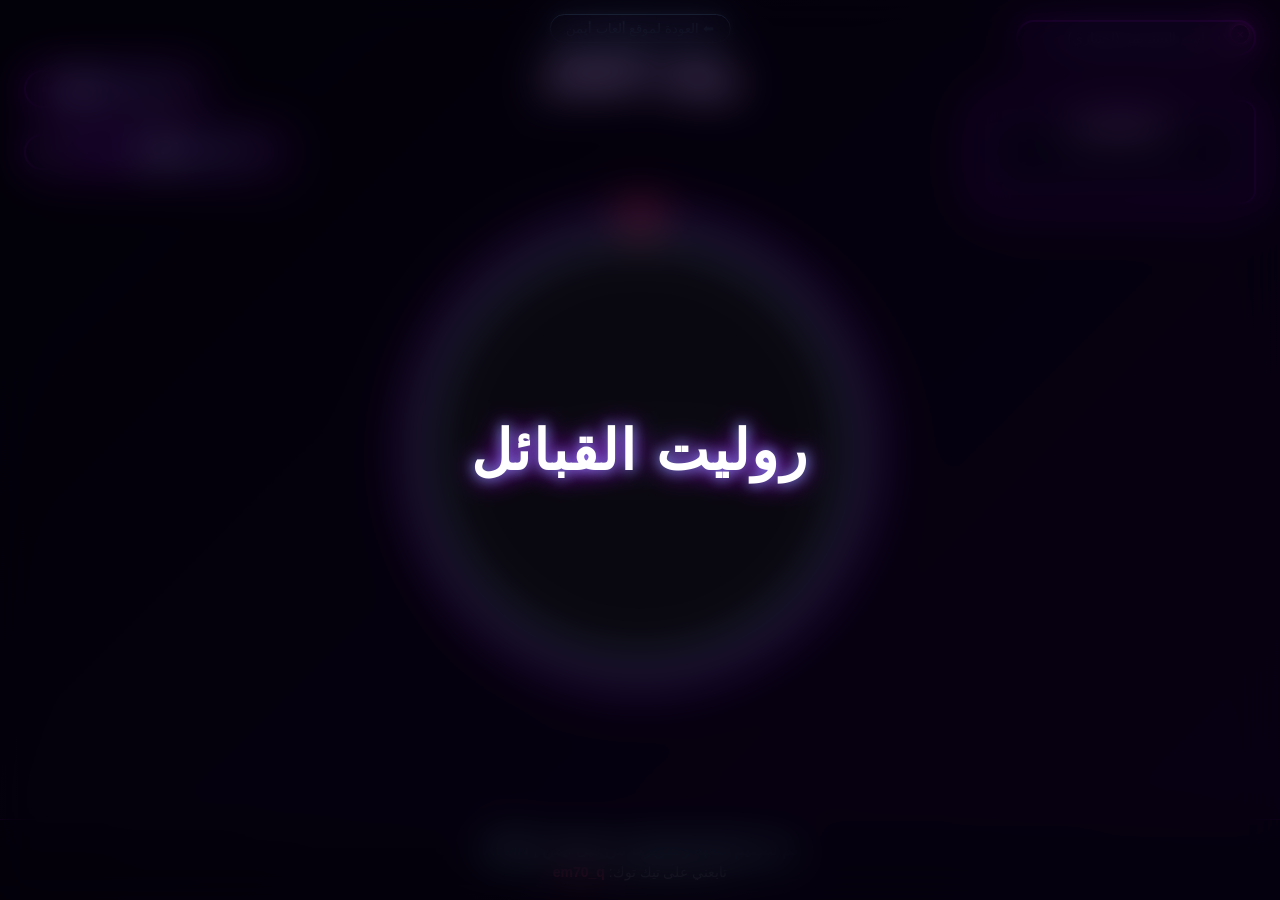
<file: index.html>
<!DOCTYPE html>
<html lang="ar" dir="rtl">
<head>
    <meta charset="UTF-8">
    <meta name="viewport" content="width=device-width, initial-scale=1.0">
    <title>لعبة روليت القبائل الاحترافية</title>
    <link rel="preconnect" href="https://fonts.googleapis.com">
    <link rel="preconnect" href="https://fonts.gstatic.com" crossorigin>
    <link href="https://fonts.googleapis.com/css2?family=Audiowide&display=swap" rel="stylesheet">
    <link rel="stylesheet" href="style.css">
</head>
<body>
    <!-- شاشة الافتتاح الاحترافية (تظهر عند فتح الرابط ثم تتلاشى) -->
    <div class="intro-overlay" id="intro-overlay">
        <h1 class="intro-title" id="intro-title">روليت القبائل</h1>
    </div>

    <!-- شريط إعلان الفائز الضخم (يظهر أعلى الشاشة فوق لوحة اللاعبين) -->
    <div class="winner-banner" id="winner-banner">
        <span class="winner-banner-label">🏆 الفائز</span>
        <span class="winner-banner-name" id="winner-banner-name"></span>
    </div>

    <!-- الخلفية المتحركة (الجزيئات المتطايرة) -->
    <div class="particles" id="particles"></div>

    <!-- طبقة الإيموجي العائم (فرح / حزن) -->
    <div class="emoji-float-layer" id="emoji-float-layer"></div>

    <!-- طبقة فقاعات الاحتفال بالفائز -->
    <div class="bubbles-layer" id="bubbles-layer"></div>

    <!-- الشعار العائم -->
    <img src="logo.png" alt="شعار اللعبة" class="floating-logo" id="floating-logo">

    <!-- متحكم مستوى الصوت -->
    <div class="volume-control" id="volume-control">
        <span class="volume-icon" id="volume-icon">🔊</span>
        <input type="range" id="volume-slider" class="volume-slider" min="0" max="100" value="70" aria-label="مستوى الصوت">
    </div>

    <!-- متحكم تكبير/تصغير العجلة - ثابت أسفل متحكم الصوت مباشرة في الزاوية العلوية -->
    <div class="wheel-scale-control" id="wheel-scale-control">
        <span class="scale-icon">🔍</span>
        <input type="range" id="wheel-scale-slider" class="wheel-scale-slider" min="60" max="150" value="100" aria-label="حجم العجلة">
        <span class="scale-icon">🔎</span>
    </div>

    <!-- الترويسة العلوية: عنوان اللعبة + اسم الستريمر -->
    <header class="top-header" id="top-header">
        <a href="https://ayman-games.vercel.app/" target="_blank" rel="noopener" class="back-to-games-link">⬅ العودة لموقع ألعاب أيمن</a>
        <h1 class="game-title" id="game-title">روليت القبائل</h1>
    </header>

    <!-- حقل اسم الستريمر - ثابت في الزاوية العلوية اليمنى من الشاشة -->
    <div class="streamer-name-wrapper" id="streamer-name-wrapper">
        <input
            type="text"
            id="streamer-name-input"
            class="streamer-name-input"
            placeholder="اسم الستريمر (اختياري)"
            maxlength="24"
            aria-label="اسم الستريمر">
        <button type="button" id="streamer-name-close" class="streamer-name-close" aria-label="إغلاق">&times;</button>
    </div>

    <!-- طبقة العجلة القابلة للسحب - تظهر في منتصف الشاشة أسفل العنوان مباشرة،
         ويمكن للستريمر سحبها لأي مكان يناسب تخطيط بثه المباشر -->
    <div class="wheel-drag-layer" id="wheel-drag-layer">
        <div class="wheel-wrapper">
            <div class="arrow"></div>
            <canvas id="wheel" width="450" height="450"></canvas>
            <button id="spin-btn" class="hidden" aria-label="تدوير العجلة">تدوير</button>
        </div>
    </div>

    <!-- الشريط الجانبي الأيسر: أزرار إعادة الترتيب وإعادة التعيين -->
    <aside id="left-controls" class="left-controls hidden">
        <h3>أدوات التحكم</h3>
        <button id="shuffle-btn" class="btn btn-secondary hidden">إعادة ترتيب عشوائي</button>
        <button id="reset-btn" class="btn btn-danger hidden">إعادة تعيين الجميع</button>
    </aside>

    <main class="game-container">
        <!-- قسم التحكم والأسماء -->
        <section class="controls-section">
            <h3 class="controls-section-title">إضافة اللاعبين</h3>
            <textarea id="names-input" placeholder="أدخل أسماء المشاركين هنا... (اسم واحد في كل سطر)"></textarea>

            <div class="buttons-group">
                <button id="add-btn" class="btn btn-primary">إضافة اللاعبين للعجلة</button>
                <button id="start-btn" class="btn btn-success hidden">بدء الجولة</button>
            </div>

            <p id="player-count" class="player-count"></p>
        </section>
    </main>

    <!-- الشريط الجانبي الدائم (يظهر بعد إضافة اللاعبين ويحتضن قائمة اللاعبين الحية + حقل الأسماء وزر الإضافة) -->
    <aside id="game-sidebar" class="game-sidebar hidden">
        <h3>إدارة اللاعبين</h3>
        <ul id="player-list-items" class="player-list-items"></ul>
    </aside>

    <!-- نافذة القبائل (إقصاء / إرجاع) -->
    <div id="modal" class="modal" role="dialog" aria-modal="true">
        <div class="modal-content">
            <button type="button" id="modal-close-btn" class="modal-close-btn" aria-label="إغلاق نافذة اختيار القبيلة">&times;</button>
            <h1 id="modal-chooser-name" class="modal-chooser-name"></h1>
            <h2 id="modal-title">اختر قبيلة</h2>
            <p id="modal-subtitle" class="modal-subtitle"></p>
            <div id="tribes-container" class="tribes-grid"></div>
            <div id="modal-actions" class="modal-actions"></div>
        </div>
    </div>

    <!-- نافذة تأثيرات الفرح / الحزن -->
    <div id="effect-overlay" class="effect-overlay">
        <div id="effect-content" class="effect-content"></div>
    </div>

    <!-- نافذة إعلان الفائز النهائي -->
    <div id="winner-overlay" class="effect-overlay">
        <div class="winner-card-pro">
            <div class="trophy">🏆</div>
            <p class="winner-label">الفائز النهائي</p>
            <h2 id="winner-name"></h2>
            <div class="winner-divider"></div>
            <div class="eliminator-box">
                <p id="winner-eliminator"></p>
            </div>
            <button id="play-again-btn" class="btn btn-primary">لعبة جديدة</button>
        </div>
    </div>

    <!-- صندوق الرسائل السريعة (بديل التنبيهات الافتراضية) -->
    <div id="toast" class="toast"></div>

    <footer>
        <p class="signature">تم تصميم اللعبة وتطويرها من قبل أيمن | AYMN</p>
        <p class="tiktok">تابعني على تيك توك: <span class="username">em70_q</span></p>
    </footer>

    <!--
        ==========================================================================
        AGP Platform integration — يُحمَّل من نفس نطاق المنصة المنشورة، حتى لا
        تتكرر ملفات AGP Core بكل مستودع لعبة على حدة. أي تحديث على المنصة
        ينعكس هنا تلقائياً بدون أي تعديل بهذا المستودع.
        ==========================================================================
    -->
    <script src="https://agp-dashboard.onrender.com/js/agp-core.js"></script>
    <script src="https://agp-dashboard.onrender.com/js/agp-events.js"></script>
    <script src="https://agp-dashboard.onrender.com/js/agp-timer-manager.js"></script>
    <script src="https://agp-dashboard.onrender.com/js/agp-storage-manager.js"></script>
    <script src="https://agp-dashboard.onrender.com/js/agp-services.js"></script>
    <script src="https://agp-dashboard.onrender.com/js/agp-stream-connector.js"></script>
    <script src="https://agp-dashboard.onrender.com/js/agp-session.js"></script>
    <script src="https://agp-dashboard.onrender.com/js/agp-rooms-manager.js"></script>
    <script src="https://agp-dashboard.onrender.com/js/agp-player-manager.js"></script>
    <script src="https://agp-dashboard.onrender.com/js/agp-player-source.js"></script>
    <script src="https://agp-dashboard.onrender.com/js/agp-keyword-manager.js"></script>
    <script src="https://agp-dashboard.onrender.com/js/agp-queue-manager.js"></script>
    <script src="https://agp-dashboard.onrender.com/js/agp-score-manager.js"></script>
    <script src="https://agp-dashboard.onrender.com/js/agp-lobby.js"></script>
    <script src="https://agp-dashboard.onrender.com/js/agp-game-api.js"></script>
    <script src="https://agp-dashboard.onrender.com/js/agp-game-engine.js"></script>
    <script src="https://agp-dashboard.onrender.com/js/agp-game-manager.js"></script>
    <script src="https://agp-dashboard.onrender.com/js/agp-round-manager.js"></script>
    <script src="https://agp-dashboard.onrender.com/adapters/tiktok/agp-tiktok-adapter.js"></script>
    <script src="https://agp-dashboard.onrender.com/js/agp-game-shell.js"></script>
    <script src="agp-shell-config.js"></script>

    <script src="script.js"></script>
</body>
</html>
</file>
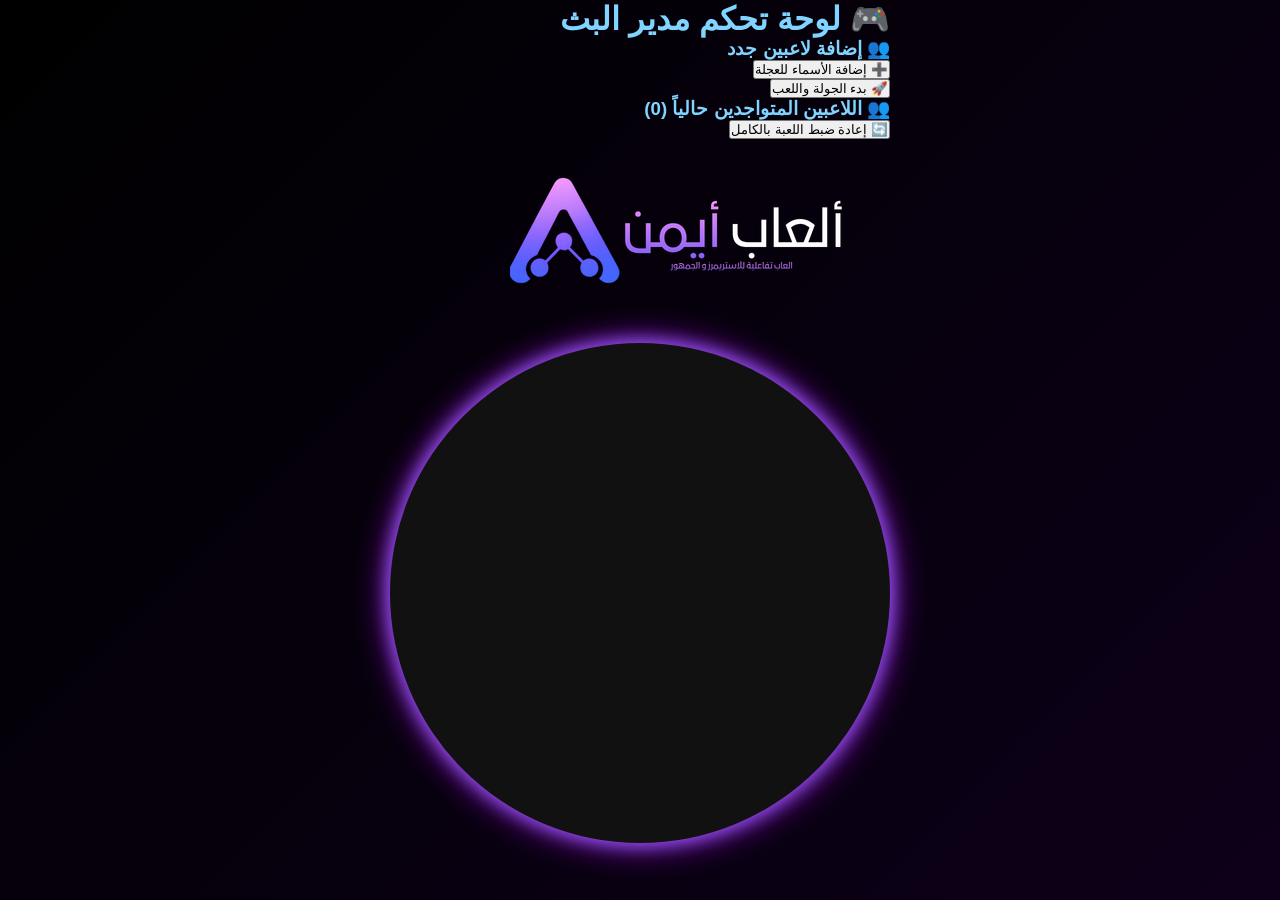
<file: host.html>
<!DOCTYPE html>
<html lang="ar" dir="rtl">
<head>
    <meta charset="UTF-8">
    <meta name="viewport" content="width=device-width, initial-scale=1.0">
    <title>لوحة تحكم الهوست - إدارة الروليت</title>
    <link rel="stylesheet" href="style.css">
</head>
<body class="host-body">
    <div class="host-container">
        <h1>🎮 لوحة تحكم مدير البث</h1>

        <div class="host-grid">
            
            <div class="control-side">
                
                <div id="setup-card" class="control-card">
                    <h3>👥 إضافة لاعبين جدد</h3>
                    <div class="input-group">
                        <textarea id="names-input" placeholder="أدخل الأسماء هنا... (اسم في كل سطر)"></textarea>
                        <button id="add-names-btn">➕ إضافة الأسماء للعجلة</button>
                    </div>
                    <button id="start-round-btn" class="btn-start-round">🚀 بدء الجولة واللعب</button>
                </div>

                <div id="game-controls-card" class="game-controls-container" style="display: none;">
                    <button id="host-spin-btn" class="btn-spin-circular">🎡<br>تدوير</button>
                    
                    <button id="shuffle-btn" class="btn-shuffle-under">🔀 إعادة ترتيب عشوائي</button>
                </div>

                <div class="control-card players-list-card">
                    <h3>👥 اللاعبين المتواجدين حالياً (<span id="player-count">0</span>)</h3>
                    <ul id="host-players-list" class="host-list">
                        </ul>
                </div>

                <div class="bottom-actions">
                    <button id="reset-btn" class="btn-reset-bottom">🔄 إعادة ضبط اللعبة بالكامل</button>
                </div>

            </div>

            <div class="wheel-side-container">
                <div class="static-logo-container">
                    <img src="logo.png" alt="شعار البث الثابت" class="fixed-stream-logo">
                </div>
                
                <div class="wheel-box">
                    <canvas id="wheel" width="500" height="500"></canvas>
                </div>
            </div>

        </div>
    </div>

    <script src="script.js"></script>
</body>
</html>
</file>
<file: style.css>
* {
    box-sizing: border-box;
    margin: 0;
    padding: 0;
    font-family: 'Segoe UI', Tahoma, Geneva, Verdana, sans-serif;
}

html, body {
    height: 100%;
}

body {
    background: linear-gradient(135deg, #000000, #1a0033, #000000);
    background-size: 400% 400%;
    animation: gradientBG 15s ease infinite;
    color: #80d4ff;
    min-height: 100vh;
    display: flex;
    flex-direction: column;
    align-items: center;
    justify-content: space-between;
    overflow-x: hidden;
    position: relative;
}

@keyframes gradientBG {
    0% { background-position: 0% 50%; }
    50% { background-position: 100% 50%; }
    100% { background-position: 0% 50%; }
}

.hidden { display: none !important; }

/* ============================================================
   شاشة الافتتاح الاحترافية (Blurred Intro Screen)
   ============================================================ */
.intro-overlay {
    position: fixed;
    inset: 0;
    z-index: 9999;
    display: flex;
    align-items: center;
    justify-content: center;
    background: rgba(5, 0, 15, 0.55);
    -webkit-backdrop-filter: blur(22px);
    backdrop-filter: blur(22px);
    transition: opacity 1s ease, -webkit-backdrop-filter 1s ease, backdrop-filter 1s ease;
}

.intro-overlay.fade-out {
    opacity: 0;
    -webkit-backdrop-filter: blur(0px);
    backdrop-filter: blur(0px);
    pointer-events: none;
}

.intro-title {
    font-size: 56px;
    font-weight: 800;
    color: #fff;
    text-align: center;
    padding: 0 24px;
    letter-spacing: 2px;
    text-shadow: 0 0 28px #b300ff, 0 0 14px #80d4ff;
    opacity: 0;
    transform: translateY(18px) scale(0.9);
    transition: opacity 1.1s ease, transform 1.1s cubic-bezier(0.22, 1, 0.36, 1);
}

.intro-title.show {
    opacity: 1;
    transform: translateY(0) scale(1);
}

@media (max-width: 720px) {
    .intro-title { font-size: 34px; }
}

/* ============================================================
   شريط إعلان الفائز الضخم (أعلى الشاشة، فوق لوحة اللاعبين)
   ============================================================ */
.winner-banner {
    position: fixed;
    top: 18px;
    left: 50%;
    z-index: 55;
    display: flex;
    flex-direction: column;
    align-items: center;
    gap: 6px;
    opacity: 0;
    pointer-events: none;
    transform: translateX(-50%) translateY(-30px) scale(0.9);
    transition: opacity 0.7s ease, transform 0.7s cubic-bezier(0.34, 1.56, 0.64, 1);
}

.winner-banner.show {
    opacity: 1;
    transform: translateX(-50%) translateY(0) scale(1);
}

.winner-banner-label {
    font-size: 14px;
    letter-spacing: 4px;
    color: #ffd700;
    text-transform: uppercase;
    text-shadow: 0 0 10px rgba(255, 215, 0, 0.6);
}

.winner-banner-name {
    font-size: 58px;
    font-weight: 900;
    color: #ffd700;
    text-align: center;
    line-height: 1.15;
    text-shadow: 0 0 32px #ffd700, 0 0 16px #b300ff;
}

@media (max-width: 900px) {
    .winner-banner-name { font-size: 40px; }
}

@media (max-width: 480px) {
    .winner-banner-name { font-size: 28px; }
    .winner-banner { top: 8px; }
}

/* جزيئات الخلفية المتحركة */
.particles {
    position: fixed;
    top: 0;
    left: 0;
    width: 100%;
    height: 100%;
    pointer-events: none;
    z-index: 1;
    overflow: hidden;
}

.particle {
    position: absolute;
    bottom: -20px;
    background: rgba(128, 212, 255, 0.55);
    border-radius: 50%;
    animation: floatUp linear infinite;
    box-shadow: 0 0 6px rgba(179, 0, 255, 0.7);
}

@keyframes floatUp {
    0%   { transform: translateY(0) scale(0); opacity: 0; }
    10%  { opacity: 0.9; }
    90%  { opacity: 0.6; }
    100% { transform: translateY(-110vh) scale(1); opacity: 0; }
}

/* ============================================================
   الشعار العائم (أسفل يسار الصفحة - بحجم مكبّر 2.5x إضافية)
   ============================================================ */
.floating-logo {
    position: fixed;
    bottom: 130px;
    left: 24px;
    width: 825px;
    max-width: 55vw;
    height: auto;
    z-index: 45;
    border-radius: 50%;
    pointer-events: none;
    filter: drop-shadow(0 0 12px #80d4ff) drop-shadow(0 0 20px #b300ff);
    animation: logoFloat 4s ease-in-out infinite, logoPulse 3s ease-in-out infinite;
}

@keyframes logoFloat {
    0%, 100% { transform: translateY(0) rotate(0deg); }
    50%      { transform: translateY(-16px) rotate(2deg); }
}

@keyframes logoPulse {
    0%, 100% { filter: drop-shadow(0 0 12px #80d4ff) drop-shadow(0 0 18px #b300ff); }
    50%      { filter: drop-shadow(0 0 22px #80d4ff) drop-shadow(0 0 32px #b300ff); }
}

/* ============================================================
   طبقة الإيموجي العائم (فرح / حزن) - تظهر لمدة 3 ثوانٍ
   ============================================================ */
.emoji-float-layer {
    position: fixed;
    top: 0;
    left: 0;
    width: 100%;
    height: 100%;
    pointer-events: none;
    z-index: 250;
    overflow: hidden;
}

.floating-emoji {
    position: absolute;
    bottom: -60px;
    opacity: 0;
    animation-name: emojiFloat;
    animation-timing-function: ease-in;
    animation-fill-mode: forwards;
    filter: drop-shadow(0 0 6px rgba(0,0,0,0.4));
}

@keyframes emojiFloat {
    0%   { transform: translateY(0) translateX(0) rotate(0deg); opacity: 0; }
    12%  { opacity: 1; }
    80%  { opacity: 1; }
    100% { transform: translateY(-105vh) translateX(var(--drift, 0px)) rotate(25deg); opacity: 0; }
}

/* ============================================================
   متحكم مستوى الصوت
   ============================================================ */
.volume-control {
    position: fixed;
    top: 70px;
    left: 24px;
    display: flex;
    align-items: center;
    gap: 10px;
    background: rgba(15, 5, 30, 0.85);
    border: 2px solid #b300ff;
    border-radius: 30px;
    padding: 8px 16px;
    box-shadow: 0 0 20px rgba(179, 0, 255, 0.5);
    z-index: 60;
}

.volume-icon {
    font-size: 18px;
    line-height: 1;
}

.volume-slider {
    -webkit-appearance: none;
    appearance: none;
    width: 110px;
    height: 6px;
    border-radius: 4px;
    background: linear-gradient(90deg, #b300ff, #80d4ff);
    outline: none;
    cursor: pointer;
}

.volume-slider::-webkit-slider-thumb {
    -webkit-appearance: none;
    appearance: none;
    width: 16px;
    height: 16px;
    border-radius: 50%;
    background: #fff;
    border: 2px solid #80d4ff;
    box-shadow: 0 0 8px #80d4ff;
    cursor: pointer;
}

.volume-slider::-moz-range-thumb {
    width: 16px;
    height: 16px;
    border-radius: 50%;
    background: #fff;
    border: 2px solid #80d4ff;
    box-shadow: 0 0 8px #80d4ff;
    cursor: pointer;
    border: none;
}

@media (max-width: 900px) {
    .volume-control {
        top: 60px;
        left: 10px;
        padding: 6px 12px;
    }
    .volume-slider {
        width: 80px;
    }
}
.game-container {
    display: block;
    width: auto;
    margin: 0;
    padding: 0;
    z-index: 2;
}

/* ============================================================
   الترويسة العلوية: عنوان اللعبة + اسم الستريمر
   ============================================================ */
.top-header {
    position: fixed;
    top: 14px;
    left: 50%;
    transform: translateX(-50%);
    z-index: 50;
    display: flex;
    flex-direction: column;
    align-items: center;
    gap: 10px;
    text-align: center;
    padding: 0 16px;
    max-width: 90vw;
}

/* حاوية حقل اسم الستريمر + زر الإغلاق (X)
   نُخفي هذه الحاوية بالشفافية (opacity) فقط بدل display:none، حتى تبقى
   مساحتها محجوزة داخل .top-header ولا يتحرك العنوان أو أي عنصر آخر
   في الصفحة عند إخفائها */
.streamer-name-wrapper {
    position: fixed;
    top: 20px;
    right: 24px;
    z-index: 60;
    display: inline-flex;
    transition: opacity 0.45s ease, transform 0.45s ease;
}

/* ============================================================
   رابط العودة إلى موقع ألعاب أيمن (أعلى الصفحة، فوق العنوان)
   ============================================================ */
.back-to-games-link {
    display: inline-block;
    background: rgba(15, 5, 30, 0.85);
    border: 1px solid #80d4ff;
    border-radius: 20px;
    padding: 6px 16px;
    font-size: 13px;
    color: #80d4ff;
    text-decoration: none;
    white-space: nowrap;
    box-shadow: 0 0 10px rgba(128, 212, 255, 0.35);
    transition: box-shadow 0.3s ease, transform 0.2s ease, color 0.3s ease;
}

.back-to-games-link:hover {
    color: #fff;
    box-shadow: 0 0 18px #80d4ff;
    transform: translateY(-1px);
}

.streamer-name-wrapper.dismissed {
    opacity: 0;
    pointer-events: none;
    transform: translateY(-6px) scale(0.97);
}

.streamer-name-input {
    background: rgba(15, 5, 30, 0.85);
    border: 2px solid #b300ff;
    border-radius: 24px;
    color: #80d4ff;
    padding: 8px 20px;
    font-size: 14px;
    text-align: center;
    outline: none;
    width: 240px;
    max-width: 60vw;
    box-shadow: 0 0 14px rgba(179, 0, 255, 0.4);
    transition: box-shadow 0.3s, border-color 0.3s;
}

.streamer-name-input:focus {
    border-color: #80d4ff;
    box-shadow: 0 0 22px rgba(128, 212, 255, 0.65);
}

.streamer-name-input::placeholder {
    color: rgba(128, 212, 255, 0.55);
}

/* زر الإغلاق (X) العائم بأعلى-يمين حقل اسم الستريمر، بلمسة نيون
   بنفسجي/وردي متناسقة مع هوية الحاوية */
.streamer-name-close {
    position: absolute;
    top: 4px;
    right: 6px;
    width: 20px;
    height: 20px;
    display: flex;
    align-items: center;
    justify-content: center;
    background: rgba(20, 5, 35, 0.9);
    border: 1px solid #ff2ee6;
    border-radius: 50%;
    color: #ff2ee6;
    font-size: 13px;
    line-height: 1;
    cursor: pointer;
    padding: 0;
    box-shadow: 0 0 8px #ff2ee6, 0 0 4px #b300ff;
    transition: box-shadow 0.25s ease, transform 0.2s ease, color 0.25s ease;
    z-index: 2;
}

.streamer-name-close:hover {
    box-shadow: 0 0 14px #ff2ee6, 0 0 9px #b300ff;
    transform: scale(1.15);
    color: #fff;
}

/* اسم الستريمر داخل العنوان - خط مميز يفصله بصرياً عن العنوان الرئيسي */
.streamer-name-highlight {
    font-family: 'Audiowide', 'Segoe UI', cursive;
    color: #ff2ee6;
    text-shadow: 0 0 12px #ff2ee6, 0 0 22px #b300ff, 0 0 4px #fff;
    letter-spacing: 1px;
}

/* ============================================================
   طبقة فقاعات الاحتفال بالفائز
   ============================================================ */
.bubbles-layer {
    position: fixed;
    top: 0;
    left: 0;
    width: 100%;
    height: 100%;
    pointer-events: none;
    z-index: 210;
    overflow: hidden;
}

.celebration-bubble {
    position: absolute;
    bottom: -60px;
    border-radius: 50%;
    background: radial-gradient(circle at 32% 28%, rgba(255,255,255,0.85), rgba(128,212,255,0.35) 45%, rgba(179,0,255,0.25) 100%);
    border: 1px solid rgba(255, 255, 255, 0.5);
    box-shadow: 0 0 10px rgba(128, 212, 255, 0.6), inset 0 0 8px rgba(255,255,255,0.5);
    animation-name: bubbleRise;
    animation-timing-function: ease-in;
    animation-fill-mode: forwards;
}

@keyframes bubbleRise {
    0%   { transform: translateX(0) translateY(0) scale(0.6); opacity: 0; }
    10%  { opacity: 0.9; }
    100% { transform: translateX(var(--bubble-drift, 0px)) translateY(-115vh) scale(1); opacity: 0; }
}

/* ============================================================
   طبقة العجلة القابلة للسحب - تظهر في منتصف الشاشة أسفل الترويسة
   مباشرة، وتتحول إلى تموضع "fixed" بالبكسل فور أول عملية سحب حتى
   يمكن للستريمر وضعها في أي مكان يناسب تخطيط بثه المباشر
   ============================================================ */
.wheel-drag-layer {
    position: fixed;
    top: 50%;
    left: 50%;
    transform: translate(-50%, -50%);
    display: flex;
    flex-direction: column;
    align-items: center;
    width: fit-content;
    margin: 0;
    z-index: 8;
    user-select: none;
}

.wheel-wrapper {
    position: relative;
    width: min(450px, 90vw);
    height: min(450px, 90vw);
    transform-origin: center center;
    transition: transform 0.25s ease;
}

/* ============================================================
   متحكم تكبير/تصغير العجلة المباشر (يعمل أثناء البث والجولة الجارية)
   ============================================================ */
.wheel-scale-control {
    position: fixed;
    top: 134px;
    left: 24px;
    display: flex;
    align-items: center;
    gap: 10px;
    background: rgba(15, 5, 30, 0.85);
    border: 2px solid #b300ff;
    border-radius: 30px;
    padding: 8px 18px;
    box-shadow: 0 0 20px rgba(179, 0, 255, 0.5);
    z-index: 60;
}

.scale-icon {
    font-size: 16px;
    line-height: 1;
}

.wheel-scale-slider {
    -webkit-appearance: none;
    appearance: none;
    width: 160px;
    height: 6px;
    border-radius: 4px;
    background: linear-gradient(90deg, #b300ff, #80d4ff);
    outline: none;
    cursor: pointer;
}

.wheel-scale-slider::-webkit-slider-thumb {
    -webkit-appearance: none;
    appearance: none;
    width: 16px;
    height: 16px;
    border-radius: 50%;
    background: #fff;
    border: 2px solid #80d4ff;
    box-shadow: 0 0 8px #80d4ff;
    cursor: pointer;
}

.wheel-scale-slider::-moz-range-thumb {
    width: 16px;
    height: 16px;
    border-radius: 50%;
    background: #fff;
    border: 2px solid #80d4ff;
    box-shadow: 0 0 8px #80d4ff;
    cursor: pointer;
    border: none;
}

@media (max-width: 900px) {
    .wheel-scale-control {
        top: 110px;
        left: 10px;
        padding: 6px 12px;
    }
    .wheel-scale-slider { width: 110px; }
}

#wheel {
    width: 100%;
    height: 100%;
    border-radius: 50%;
    box-shadow: 0 0 35px #b300ff, 0 0 18px #80d4ff;
    background-color: #111;
}

.arrow {
    position: absolute;
    top: -18px;
    left: 50%;
    transform: translateX(-50%);
    width: 0;
    height: 0;
    border-left: 18px solid transparent;
    border-right: 18px solid transparent;
    border-top: 28px solid #ff3366;
    z-index: 10;
    filter: drop-shadow(0 0 10px #ff3366);
}

#spin-btn {
    position: absolute;
    top: 50%;
    left: 50%;
    transform: translate(-50%, -50%);
    width: 90px;
    height: 90px;
    border-radius: 50%;
    background: radial-gradient(circle, #b300ff, #1a0033);
    border: 3px solid #80d4ff;
    color: #fff;
    font-size: 18px;
    font-weight: bold;
    cursor: pointer;
    box-shadow: 0 0 20px #80d4ff;
    z-index: 5;
    transition: transform 0.2s, box-shadow 0.2s, opacity 0.2s;
}

#spin-btn:hover:not(:disabled) {
    transform: translate(-50%, -50%) scale(1.08);
    box-shadow: 0 0 32px #b300ff;
}

#spin-btn:disabled {
    opacity: 0.55;
    cursor: not-allowed;
}

/* قسم التحكم - نافذة ثابتة في يمين الشاشة */
.controls-section {
    position: fixed;
    top: 100px;
    right: 24px;
    width: 280px;
    max-width: 90vw;
    max-height: 75vh;
    overflow-y: auto;
    background: rgba(15, 5, 30, 0.88);
    border: 2px solid #b300ff;
    border-radius: 14px;
    padding: 16px;
    box-shadow: 0 0 25px rgba(179, 0, 255, 0.5);
    display: flex;
    flex-direction: column;
    gap: 14px;
    z-index: 40;
}

.controls-section-title {
    text-align: center;
    font-size: 15px;
    color: #fff;
    text-shadow: 0 0 8px #b300ff;
    margin-bottom: 4px;
}

.game-title {
    text-align: center;
    font-size: 34px;
    letter-spacing: 1px;
    color: #fff;
    text-shadow: 0 0 16px #b300ff, 0 0 6px #80d4ff;
}

#names-input {
    width: 100%;
    height: 180px;
    background: rgba(15, 5, 30, 0.8);
    border: 2px solid #b300ff;
    border-radius: 12px;
    color: #80d4ff;
    padding: 15px;
    font-size: 16px;
    resize: vertical;
    box-shadow: 0 0 15px rgba(179, 0, 255, 0.4);
    outline: none;
    transition: box-shadow 0.3s, border-color 0.3s, height 0.3s, font-size 0.3s;
    text-align: right;
}

#names-input:focus {
    border-color: #80d4ff;
    box-shadow: 0 0 25px rgba(128, 212, 255, 0.7);
}

.player-count {
    text-align: center;
    font-size: 14px;
    color: #b8e8ff;
    min-height: 18px;
}

.buttons-group {
    display: flex;
    flex-direction: column;
    gap: 12px;
}

/* أزرار عامة */
.btn {
    padding: 14px;
    font-size: 16px;
    font-weight: bold;
    border: none;
    border-radius: 8px;
    cursor: pointer;
    transition: transform 0.2s ease, box-shadow 0.2s ease;
    box-shadow: 0 4px 15px rgba(0,0,0,0.4);
    color: #fff;
}

.btn:disabled {
    opacity: 0.5;
    cursor: not-allowed;
    transform: none !important;
}

.btn-primary { background: linear-gradient(45deg, #4d0099, #b300ff); border: 1px solid #80d4ff; }
.btn-primary:hover:not(:disabled) { box-shadow: 0 0 20px #b300ff; transform: translateY(-2px); }

.btn-success { background: linear-gradient(45deg, #006622, #00cc44); }
.btn-success:hover:not(:disabled) { box-shadow: 0 0 20px #00cc44; transform: translateY(-2px); }

.btn-secondary { background: linear-gradient(45deg, #222, #555); border: 1px solid #80d4ff; }
.btn-secondary:hover:not(:disabled) { box-shadow: 0 0 15px #80d4ff; transform: translateY(-2px); }

.btn-danger { background: linear-gradient(45deg, #800000, #ff3333); }
.btn-danger:hover:not(:disabled) { box-shadow: 0 0 20px #ff3333; transform: translateY(-2px); }

.btn-skip {
    background: linear-gradient(45deg, #333, #666);
    border: 1px solid #80d4ff;
    width: 100%;
}
.btn-skip:hover:not(:disabled) {
    box-shadow: 0 0 16px #80d4ff;
    transform: translateY(-2px);
}

/* ============================================================
   الشريط الجانبي الأيسر - أزرار إعادة الترتيب وإعادة التعيين
   ============================================================ */
.left-controls {
    position: fixed;
    top: 110px;
    left: 24px;
    width: 230px;
    background: rgba(15, 5, 30, 0.88);
    border: 2px solid #b300ff;
    border-radius: 14px;
    padding: 16px;
    box-shadow: 0 0 25px rgba(179, 0, 255, 0.5);
    z-index: 40;
    display: flex;
    flex-direction: column;
    gap: 12px;
}

.left-controls h3 {
    text-align: center;
    font-size: 15px;
    color: #fff;
    text-shadow: 0 0 8px #b300ff;
    margin-bottom: 4px;
}

/* ============================================================
   الشريط الجانبي الدائم أثناء الجولة
   ============================================================ */
.game-sidebar {
    position: fixed;
    top: 100px;
    right: 24px;
    width: 240px;
    max-height: 65vh;
    overflow-y: auto;
    background: rgba(15, 5, 30, 0.88);
    border: 2px solid #b300ff;
    border-radius: 14px;
    padding: 16px;
    box-shadow: 0 0 25px rgba(179, 0, 255, 0.5);
    z-index: 40;
    display: flex;
    flex-direction: column;
    gap: 10px;
}

.game-sidebar h3 {
    text-align: center;
    font-size: 15px;
    color: #fff;
    text-shadow: 0 0 8px #b300ff;
    margin-bottom: 4px;
}

.game-sidebar #names-input {
    height: 120px;
    font-size: 13px;
    padding: 8px;
}

.game-sidebar #add-btn {
    padding: 10px;
    font-size: 13px;
}

/* ============================================================
   قائمة اللاعبين الحية داخل الشريط الجانبي (مع زر حذف لكل لاعب)
   ============================================================ */
.player-list-items {
    list-style: none;
    display: flex;
    flex-direction: column;
    gap: 8px;
    max-height: 260px;
    overflow-y: auto;
    padding: 0 2px 0 0;
    margin: 0;
}

.player-list-items::-webkit-scrollbar {
    width: 6px;
}

.player-list-items::-webkit-scrollbar-thumb {
    background: #80d4ff;
    border-radius: 4px;
}

.player-list-item {
    display: flex;
    align-items: center;
    justify-content: space-between;
    gap: 8px;
    background: rgba(128, 212, 255, 0.08);
    border: 1px solid rgba(128, 212, 255, 0.35);
    border-radius: 8px;
    padding: 6px 10px;
    animation: popIn 0.2s ease;
}

.player-list-item-name {
    font-size: 13px;
    overflow: hidden;
    text-overflow: ellipsis;
    white-space: nowrap;
}

.player-list-delete-btn {
    flex-shrink: 0;
    width: 22px;
    height: 22px;
    border-radius: 50%;
    border: 1px solid #ff4d6d;
    background: transparent;
    color: #ff4d6d;
    font-size: 13px;
    line-height: 1;
    cursor: pointer;
    display: flex;
    align-items: center;
    justify-content: center;
    transition: background 0.15s ease, color 0.15s ease, transform 0.15s ease;
}

.player-list-delete-btn:hover {
    background: #ff4d6d;
    color: #fff;
    transform: scale(1.1);
}

.player-list-empty {
    text-align: center;
    font-size: 12px;
    color: #b8e8ff;
    opacity: 0.7;
    padding: 6px 0;
}

/* النوافذ المنبثقة (القبائل) */
.modal {
    display: none;
    position: fixed;
    top: 0; left: 0; width: 100%; height: 100%;
    background: rgba(0,0,0,0.85);
    z-index: 100;
    justify-content: center;
    align-items: center;
    padding: 20px;
}

.modal-content {
    position: relative;
    background: #110022;
    border: 3px solid #b300ff;
    box-shadow: 0 0 35px #b300ff;
    padding: 38px;
    border-radius: 18px;
    width: 95vw;
    max-width: 1600px;
    max-height: 88vh;
    overflow-y: auto;
    text-align: center;
    animation: popIn 0.25s ease;
}

/* زر إغلاق نافذة اختيار القبيلة (علامة X) - أعلى يمين النافذة دائماً */
.modal-close-btn {
    position: absolute;
    top: 14px;
    left: 14px;
    width: 38px;
    height: 38px;
    border-radius: 50%;
    border: 2px solid #80d4ff;
    background: rgba(15, 5, 30, 0.9);
    color: #80d4ff;
    font-size: 22px;
    line-height: 1;
    cursor: pointer;
    display: flex;
    align-items: center;
    justify-content: center;
    z-index: 5;
    transition: background 0.15s ease, color 0.15s ease, transform 0.15s ease;
}

.modal-close-btn:hover {
    background: #80d4ff;
    color: #110022;
    transform: scale(1.08);
}

.modal.reentry-modal .modal-close-btn {
    border-color: #22c55e;
    color: #bbf7d0;
}

.modal.reentry-modal .modal-close-btn:hover {
    background: #22c55e;
    color: #04160c;
}

.modal-chooser-name {
    font-size: 44px;
    font-weight: 900;
    color: #ffd700;
    text-shadow: 0 0 30px #ffd700, 0 0 16px #b300ff, 0 0 6px #80d4ff;
    letter-spacing: 1px;
    margin-bottom: 10px;
    line-height: 1.15;
}

.modal-chooser-name:empty {
    display: none;
    margin-bottom: 0;
}

#modal-title {
    font-size: 26px;
}

@keyframes popIn {
    from { transform: scale(0.85); opacity: 0; }
    to   { transform: scale(1); opacity: 1; }
}

.modal-subtitle {
    margin-top: 8px;
    font-size: 14px;
    color: #b8e8ff;
    opacity: 0.85;
}

.tribes-grid {
    display: grid;
    grid-template-columns: repeat(auto-fill, minmax(170px, 1fr));
    gap: 20px;
    margin-top: 22px;
}

.tribe-card {
    background: #220044;
    border: 2px solid #80d4ff;
    padding: 22px 12px;
    border-radius: 10px;
    cursor: pointer;
    font-weight: bold;
    font-size: 17px;
    display: flex;
    flex-direction: column;
    align-items: center;
    gap: 8px;
    transition: transform 0.15s ease, background 0.15s ease, color 0.15s ease;
}

.tribe-card-number {
    display: inline-flex;
    align-items: center;
    justify-content: center;
    width: 30px;
    height: 30px;
    border-radius: 50%;
    background: #80d4ff;
    color: #110022;
    font-size: 15px;
    font-weight: 900;
}

.tribe-card-name {
    line-height: 1.3;
}

.tribe-card:hover {
    background: #80d4ff;
    color: #000;
    transform: scale(1.05);
}

.tribe-card:hover .tribe-card-number {
    background: #110022;
    color: #80d4ff;
}

.modal.reentry-modal .tribe-card-number {
    background: #22c55e;
    color: #04160c;
}

.modal.reentry-modal .tribe-card:hover .tribe-card-number {
    background: #052e17;
    color: #22c55e;
}

.modal-actions {
    margin-top: 6px;
}

/* ============================================================
   نافذة إرجاع اللاعب - خلفية خضراء مميزة لتمييزها فوراً عن نافذة الإقصاء
   ============================================================ */
.modal.reentry-modal .modal-content {
    background: #052e17;
    border-color: #22c55e;
    box-shadow: 0 0 35px #22c55e;
}

.modal.reentry-modal .modal-subtitle {
    color: #bbf7d0;
}

.modal.reentry-modal .tribe-card {
    border-color: #22c55e;
}

.modal.reentry-modal .tribe-card:hover {
    background: #22c55e;
    color: #04160c;
}

/* الفتحة الإضافية في الأسفل - تبدو الآن كبطاقة قبيلة عادية تماماً (بأسم
   قبيلة عشوائي) دون أي تمييز بصري، حتى لا تكشف أنها فتحة "بلا أحد خلفها" */
.reentry-empty-card {
    /* لا فرق بصري متعمد عن .tribe-card - القاعدة موجودة فقط كمرجع مستقبلي */
}

/* تأثيرات الفرح والحزن */
.effect-overlay {
    display: none;
    position: fixed;
    top: 0; left: 0; width: 100%; height: 100%;
    z-index: 200;
    justify-content: center;
    align-items: center;
    background: rgba(0,0,0,0.35);
    padding: 20px;
    text-align: center;
}

.effect-content {
    font-size: 22px;
    font-weight: bold;
    text-align: center;
    padding: 22px 34px;
    border-radius: 999px;
    max-width: 90%;
    color: #2c1240;
    background: linear-gradient(90deg, #e8e0f0, #8b3fd6);
    border: 2px solid #9b3fe0;
    box-shadow: 0 0 30px rgba(155, 63, 224, 0.5);
}

.sad-effect { background: linear-gradient(90deg, #f0dede, #d63f3f); color: #4a1010; }
.joy-effect { background: linear-gradient(90deg, #dff0e0, #3fd67a); color: #0f4a20; }

@keyframes shake {
    0%, 100% { transform: translateX(0); }
    25% { transform: translateX(-8px) rotate(-1deg); }
    75% { transform: translateX(8px) rotate(1deg); }
}

@keyframes bounce {
    0%, 100% { transform: translateY(0) scale(1); }
    50% { transform: translateY(-18px) scale(1.05); }
}

/* ============================================================
   بطاقة الفوز الاحترافية
   ============================================================ */
.winner-card-pro {
    text-align: center;
    padding: 50px 40px;
    border-radius: 22px;
    max-width: 480px;
    width: 100%;
    background: linear-gradient(160deg, rgba(26,0,51,0.97), rgba(8,0,18,0.98));
    border: 3px solid #ffd700;
    box-shadow: 0 0 50px #ffd700, 0 0 30px #b300ff inset;
    animation: popIn 0.45s ease, winnerGlow 2.6s ease-in-out infinite;
}

@keyframes winnerGlow {
    0%, 100% { box-shadow: 0 0 45px #ffd700, 0 0 25px #b300ff inset; }
    50%      { box-shadow: 0 0 80px #ffd700, 0 0 45px #b300ff inset; }
}

.trophy {
    font-size: 74px;
    margin-bottom: 6px;
    animation: bounce 1s infinite;
}

.winner-label {
    font-size: 14px;
    letter-spacing: 4px;
    color: #80d4ff;
    text-transform: uppercase;
    margin-bottom: 8px;
    opacity: 0.9;
}

#winner-name {
    font-size: 40px;
    color: #ffd700;
    text-shadow: 0 0 25px #ffd700, 0 0 10px #b300ff;
}

.winner-divider {
    width: 55%;
    height: 1px;
    margin: 20px auto;
    background: linear-gradient(90deg, transparent, #b300ff, transparent);
}

.eliminator-box {
    background: rgba(179, 0, 255, 0.12);
    border: 1px solid rgba(128, 212, 255, 0.4);
    border-radius: 10px;
    padding: 12px 16px;
    margin-bottom: 26px;
}

#winner-eliminator {
    font-size: 17px;
    color: #80d4ff;
}

/* صندوق الرسائل السريعة */
.toast {
    position: fixed;
    bottom: 90px;
    left: 50%;
    transform: translateX(-50%) translateY(20px);
    background: #1a0033;
    border: 2px solid #b300ff;
    box-shadow: 0 0 20px rgba(179,0,255,0.6);
    color: #80d4ff;
    padding: 12px 24px;
    border-radius: 10px;
    font-size: 15px;
    font-weight: bold;
    z-index: 300;
    opacity: 0;
    pointer-events: none;
    transition: opacity 0.3s ease, transform 0.3s ease;
    text-align: center;
    max-width: 90%;
}

.toast.show {
    opacity: 1;
    transform: translateX(-50%) translateY(0);
}

/* التذييل */
footer {
    width: 100%;
    text-align: center;
    padding: 20px;
    z-index: 2;
    background: rgba(0, 0, 0, 0.4);
    border-top: 1px solid rgba(179, 0, 255, 0.2);
}

.signature {
    font-size: 16px;
    font-weight: bold;
    color: #80d4ff;
    text-shadow: 0 0 8px rgba(128, 212, 255, 0.6);
}

.tiktok {
    font-size: 14px;
    margin-top: 5px;
    color: #aaa;
}

.tiktok .username {
    color: #ff3366;
    font-weight: bold;
}

/* تجاوب مع الشاشات الصغيرة */
@media (max-width: 900px) {
    .floating-logo {
        bottom: 80px;
        left: 12px;
        width: 480px;
        max-width: 65vw;
    }
    .game-sidebar {
        position: static;
        width: 100%;
        max-width: 420px;
        margin: 20px auto 0;
        top: auto;
        right: auto;
    }
    .left-controls {
        position: static;
        width: 100%;
        max-width: 420px;
        margin: 16px auto 0;
        top: auto;
        left: auto;
    }
    .controls-section {
        position: static;
        width: 100%;
        max-width: 420px;
        max-height: none;
        margin: 20px auto 0;
        top: auto;
        right: auto;
    }
    .streamer-name-wrapper {
        position: static;
        margin: 10px auto 0;
        justify-content: center;
    }
    .wheel-drag-layer {
        position: static;
        top: auto;
        left: auto;
        transform: none;
        margin: 150px auto 10px;
    }
}

@media (max-width: 480px) {
    .top-header { top: 8px; }
    .game-title { font-size: 24px; }
    .streamer-name-input { font-size: 13px; padding: 7px 14px; width: 200px; }
    .modal-chooser-name { font-size: 30px; }
}

@media (max-width: 720px) {
    .game-container {
        flex-direction: column;
        gap: 25px;
        margin: 15px auto;
    }
    .game-title { font-size: 22px; }
    .tribes-grid { grid-template-columns: repeat(2, 1fr); gap: 12px; }
    .tribe-card { padding: 16px 8px; font-size: 15px; }
    .modal-content { width: 96vw; padding: 24px; }
    .modal-close-btn { top: 8px; left: 8px; width: 32px; height: 32px; font-size: 18px; }
    #winner-name { font-size: 28px; }
    .effect-content { font-size: 24px; }
    .winner-card-pro { padding: 34px 22px; }
}

/* ============================================================
   تجاوب إضافي لأجهزة اللوحي (آيباد) بمقاسات البورتريه واللاندسكيب
   ============================================================ */
@media (min-width: 901px) and (max-width: 1112px) {
    .controls-section,
    .game-sidebar {
        width: 230px;
        right: 14px;
    }
    .left-controls {
        width: 200px;
        left: 14px;
    }
    .wheel-wrapper {
        width: min(380px, 42vw);
        height: min(380px, 42vw);
    }
}

@media (max-width: 900px) and (min-width: 481px) {
    .tribes-grid { grid-template-columns: repeat(3, 1fr); }
}

/* ⚠️ إضافة: إخفاء مربع الإضافة اليدوية القديم (الانضمام صار تلقائياً من
   تيك توك عبر AGP). يبقى بالـ DOM فعلياً (الآلية التلقائية تعتمد على
   وجوده)، فقط مخفي عن الستريمر. #player-count يبقى ظاهراً. */
#names-input, #add-btn { display: none !important; }

/* ⚠️ إضافة: الشعار الكبير بالخلفية أصبح زائداً — الهيدر الثابت يعرض
   نفس العلامة (A ألعاب أيمن) فعلاً بزاوية الشاشة. */
#floating-logo { display: none !important; }

/* ⚠️ إضافة: أدوات التحكم وحقل اسم الستريمر تُنقَل داخل شاشة الإعدادات
   (زر ⚙️) بدل ظهورهم مباشرة على شاشة اللعبة — نفس تقنية الإخفاء
   بالـ DOM المتّبعة أعلاه، العناصر تبقى موجودة وتعمل بنفس المعالجات
   الأصلية، فقط تُنقَل مكانياً عبر JS (راجع agp-game-shell.js). */
</file>
